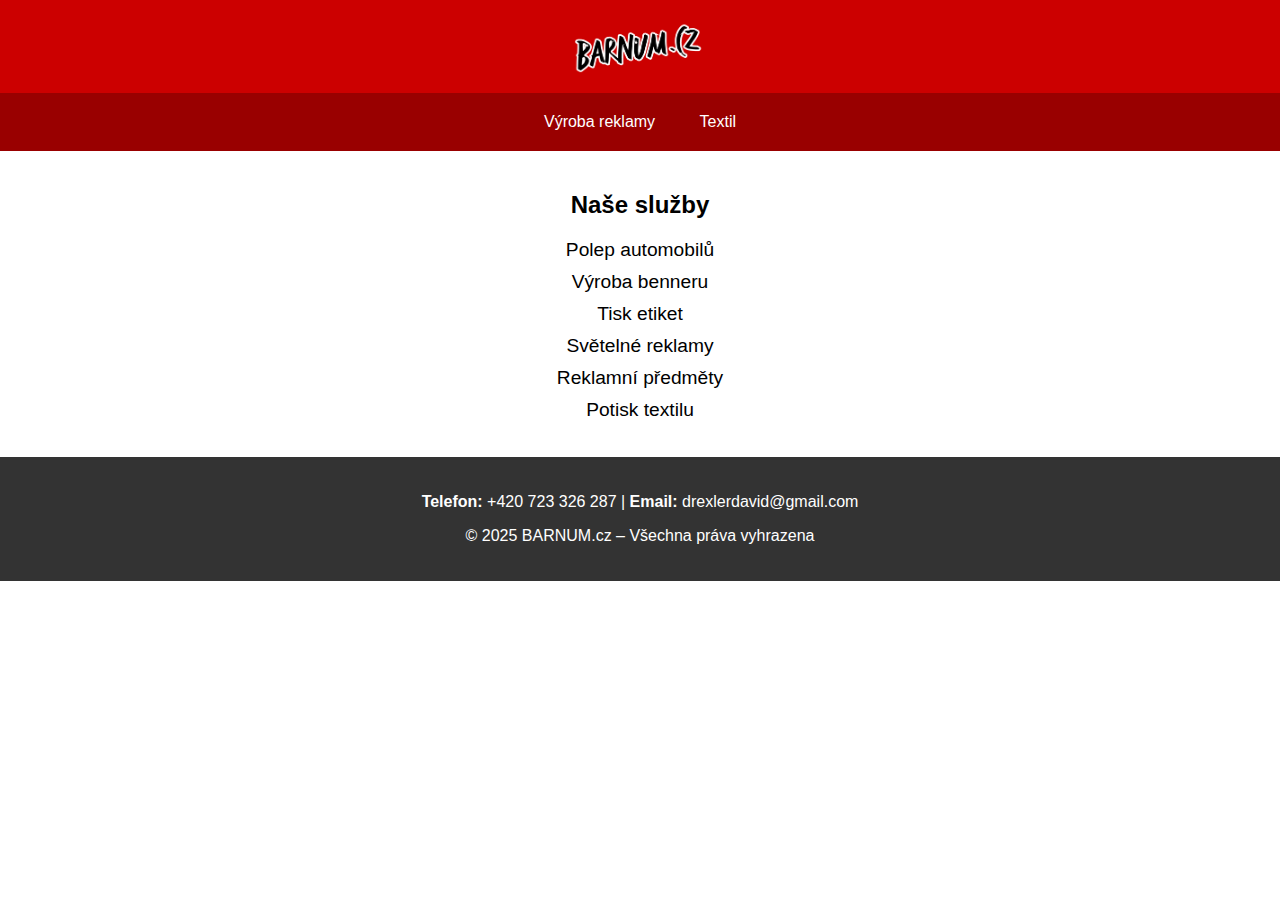
<file: index.html>
<!DOCTYPE html>
<html lang="cs">
<head>
    <link rel="icon" type="image/png" href="favicon.png">
    <meta charset="UTF-8">
    <meta name="viewport" content="width=device-width, initial-scale=1.0">
    <title>BARNUM.cz – Výroba reklamy</title>
    <style>
        body {
            font-family: Arial, sans-serif;
            margin: 0;
            padding: 0;
            text-align: center;
        }
        header {
            background-color: #cc0000;
            color: white;
            padding: 20px 0;
        }
        .logo {
            max-width: 150px;
            display: block;
            margin: 0 auto;
        }
        .nav {
            background-color: #990000;
            padding: 10px 0;
        }
        .nav a {
            color: white;
            text-decoration: none;
            padding: 10px 20px;
            display: inline-block;
        }
        .container {
            padding: 20px;
        }
        .services {
            list-style: none;
            padding: 0;
        }
        .services li {
            font-size: 1.2em;
            margin: 10px 0;
        }
        footer {
            background-color: #333;
            color: white;
            text-align: center;
            padding: 20px 0;
            position: relative;
            width: 100%;
            bottom: 0;
        }
    </style>
</head>
<body>
    <header>
        <img src="logo.png" alt="BARNUM.cz Logo" class="logo">
    </header>
    <nav class="nav">
        <a href="index.html">Výroba reklamy</a>
        <a href="textil.html">Textil</a>
    </nav>
    <div class="container">
        <h2>Naše služby</h2>
        <ul class="services">
            <li>Polep automobilů</li>
            <li>Výroba benneru</li>
            <li>Tisk etiket</li>
            <li>Světelné reklamy</li>
            <li>Reklamní předměty</li>
            <li>Potisk textilu</li>
        </ul>
    </div>
    <footer>
        <p><strong>Telefon:</strong> +420 723 326 287 | <strong>Email:</strong> drexlerdavid@gmail.com</p>
        <p>&copy; 2025 BARNUM.cz – Všechna práva vyhrazena</p>
    </footer>
</body>
</html>
</file>
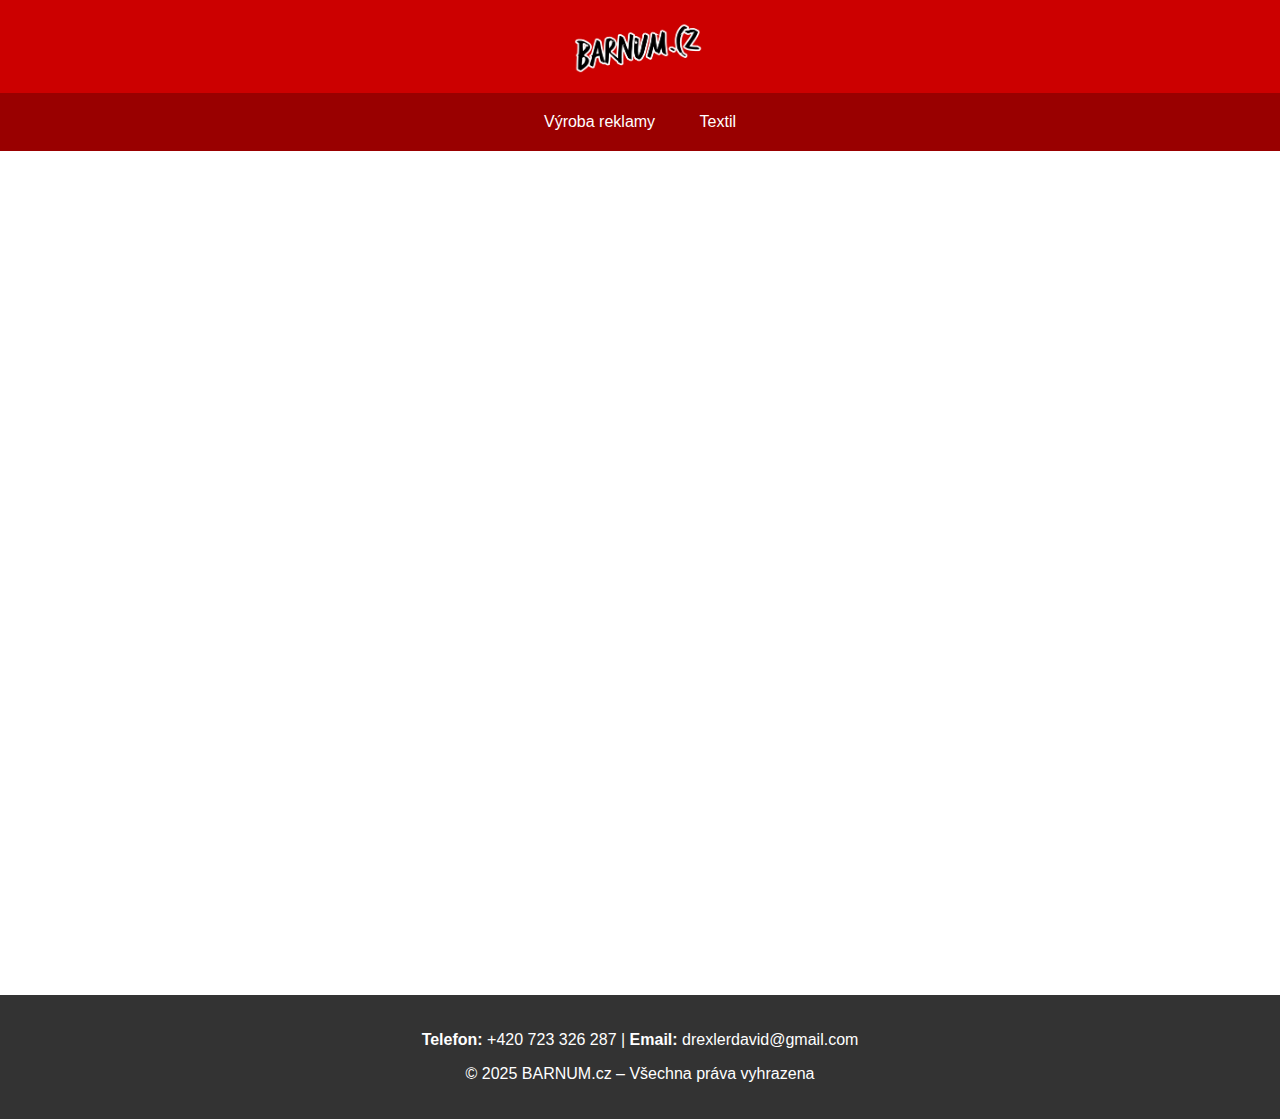
<file: textil.html>
<!DOCTYPE html>
<html lang="cs">
<head>
    <link rel="icon" type="image/png" href="favicon.png">
    <meta charset="UTF-8">
    <meta name="viewport" content="width=device-width, initial-scale=1.0">
    <title>BARNUM.cz – Textil</title>
    <style>
        body {
            font-family: Arial, sans-serif;
            margin: 0;
            padding: 0;
            text-align: center;
        }
        header {
            background-color: #cc0000;
            color: white;
            padding: 20px 0;
        }
        .logo {
            max-width: 150px;
            display: block;
            margin: 0 auto;
        }
        .nav {
            background-color: #990000;
            padding: 10px 0;
        }
        .nav a {
            color: white;
            text-decoration: none;
            padding: 10px 20px;
            display: inline-block;
        }
        .container {
            padding: 20px;
        }
        iframe {
            width: 100%;
            height: 800px;
            border: none;
        }
        footer {
            background-color: #333;
            color: white;
            text-align: center;
            padding: 20px 0;
            position: relative;
            width: 100%;
            bottom: 0;
        }
    </style>
</head>
<body>
    <header>
        <img src="logo.png" alt="BARNUM.cz Logo" class="logo">
    </header>
    <nav class="nav">
        <a href="index.html">Výroba reklamy</a>
        <a href="textil.html">Textil</a>
    </nav>
    <div class="container">
        <iframe src="https://onlinecatalog.malfini.com/barnum/cs/catalog"></iframe>
    </div>
    <footer>
        <p><strong>Telefon:</strong> +420 723 326 287 | <strong>Email:</strong> drexlerdavid@gmail.com</p>
        <p>&copy; 2025 BARNUM.cz – Všechna práva vyhrazena</p>
    </footer>
</body>
</html>
</file>
